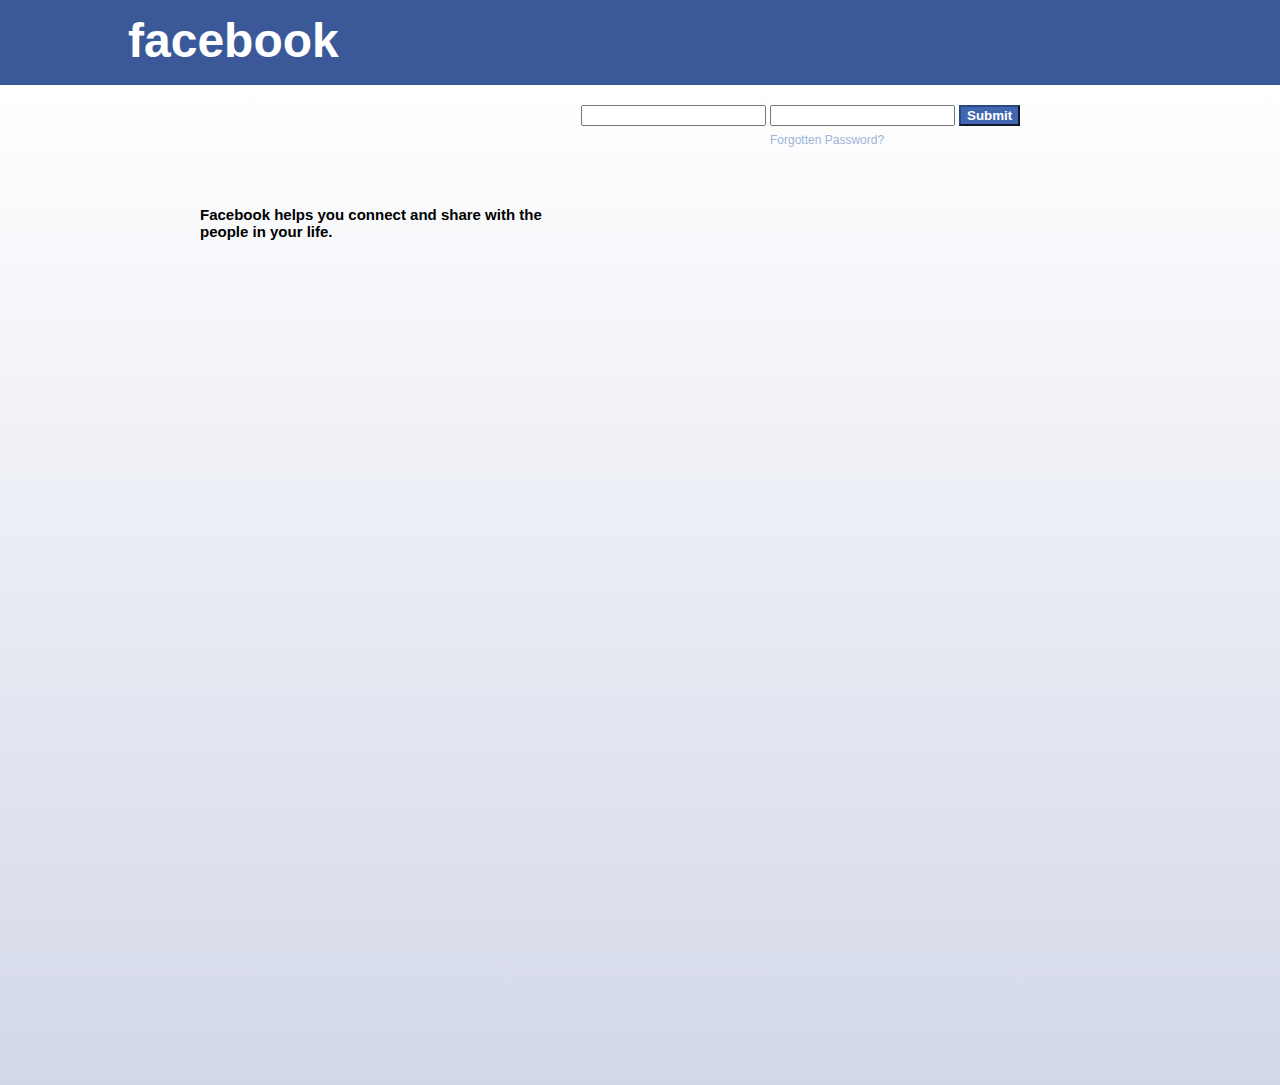
<file: fb.html>
<!DOCTYPE html>
<html lang="en">
<head>
    <meta charset="UTF-8">
    <meta http-equiv="X-UA-Compatible" content="IE=edge">
    <meta name="viewport" content="width=device-width, initial-scale=1.0">
    <title>Facebook</title>
    <link href="fb.css" type="text/css" rel="stylesheet">
</head>
<body>
   <div class="main-body">
        <div class="header">
            <div class="logo-container">

                <div class="logo">
                    <u class="logo-text">facebook</u>
                </div>
                <div class="login">
                    <form action="">
                    <table class="login-controls">  
                        <tr>
                            <th style="width: 180px"></th>
                            <th style="width: 180px"></th>
                            <th></th>
                        </tr> 
                        <tr>
                            <td><label class="login-text">Email or Phone</label></td>
                            <td><label class="login-text">Password</label></td>
                        </tr>
                        <tr>
                            <td><input type="text"></td>
                            <td><input type="text"></td>
                            <td><input class="submit-button" type="Submit" ></td>
                        </tr>
                        <tr>
                            <td></td>
                            <td><label class="forgot">Forgotten Password?</label></td>   
                        </tr>
                    </table>
                    </form>
                </div>
            </div>
        </div>
        <div class="innermain-body">
            <div class="left-sec">
                <p>Facebook helps you connect and share with the <br> people in your life.</p>
                
            </div>
            <div class="right-sec">
    
            </div>
        </div>
   </div> 
</body>
</html>
</file>
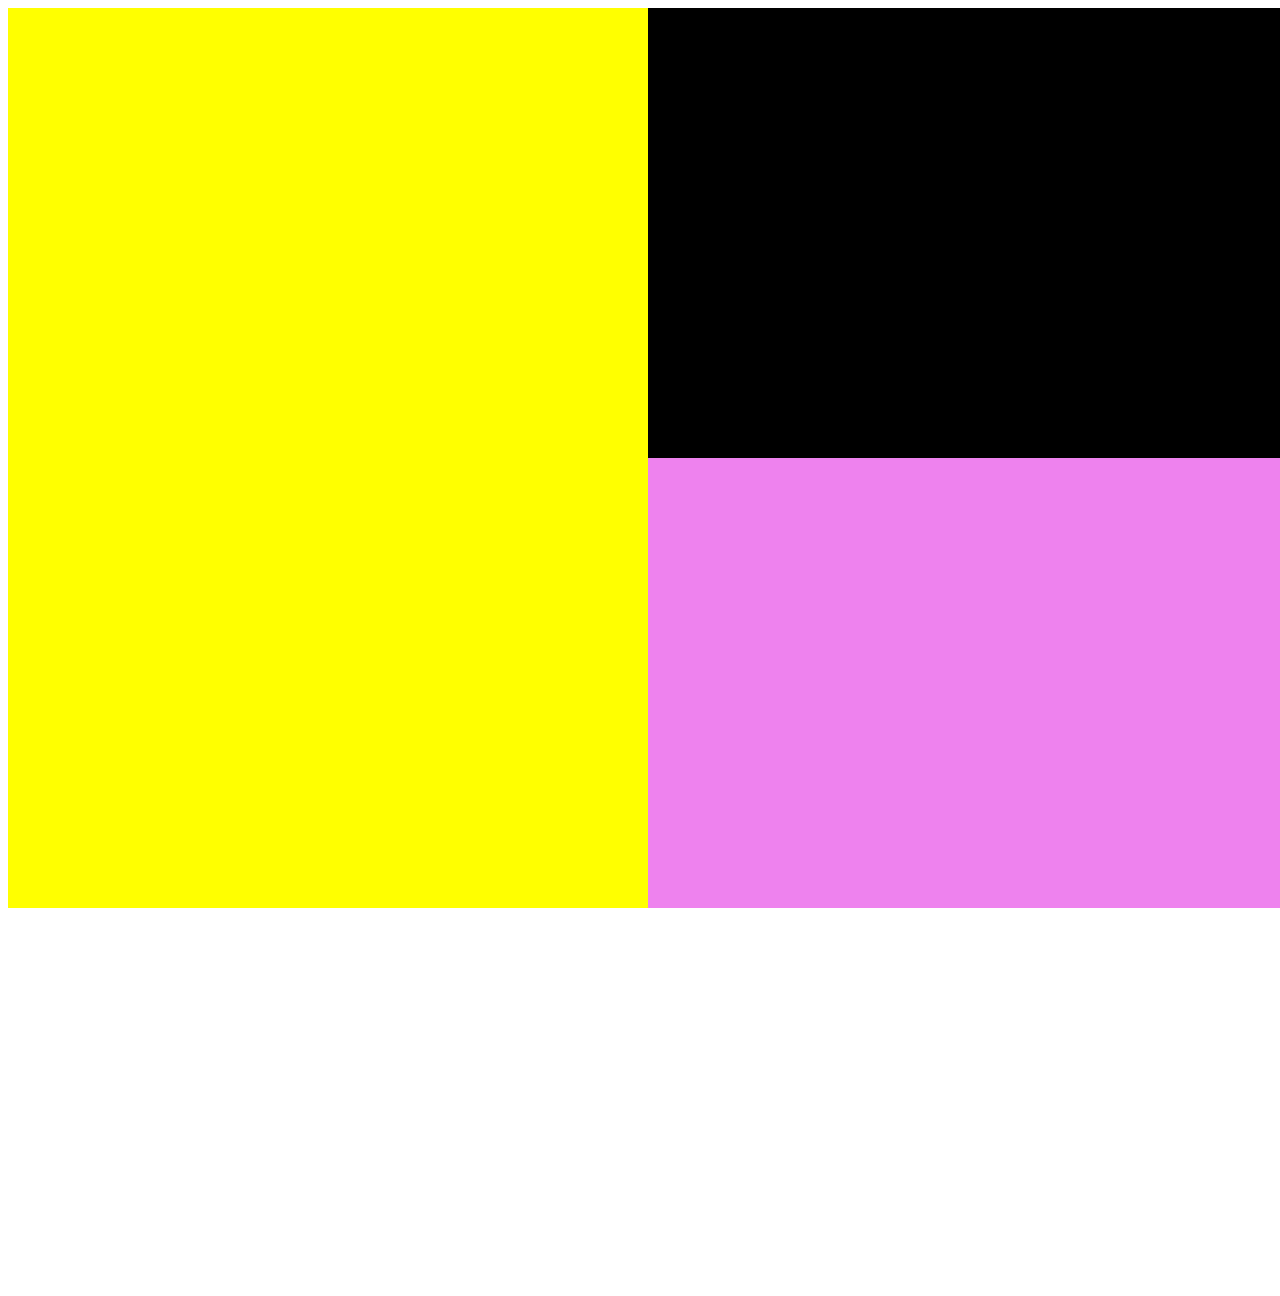
<file: test.html>
<!DOCTYPE html>
<html lang="en">
<head>
    <meta charset="UTF-8">
    <meta http-equiv="X-UA-Compatible" content="IE=edge">
    <meta name="viewport" content="width=device-width, initial-scale=1.0">
    <title>Document</title>
    <link rel="stylesheet" href="test.css">
</head>
<body>
    <div class="main">
        <div class="left"></div>
        <div class="right-top"></div>
        <div class="right-bottom"></div>
    </div>
</body>
</html>
</file>
<file: fb.css>
.header
{
    background: #3b5998;
    width: 100%;
    height: 85px;
}
body{
    margin: 0px;
    font-family:  Helvetica,Arial,sans-serif;
}
.logo-container
{
    height: inherit;
    margin-left: 10%;
    margin-right: 10%;
}
.logo-text
{
    float: left;
    color: white;
    width: 50%;
    font-family:  Helvetica,Arial,sans-serif;
    font-size: 300%;
    font-weight: bold;
    text-decoration: none;
}
.logo
{
    float: left;
    padding-top: 13px;
}
.login
{
    margin-left: 450px;
    float: left;
    padding-top: 8px;
}
.login-text
{
    font-size: 12px;
    color: white;
}
.login-controls
{
    margin: 0px;
}
.forgot
{
    font-size: 12px;
    color:#9cb4d8;
}
.submit-button
{
    color: #fff;
    background-color: #4267b2;
    border-color: #29487d;
    font-weight: bold;
}
.submit-button:hover
{
    background-color: #85a6e8;
}

.left-sec
{
    margin-top: 40px;
    font-weight: bold;
    margin-left: 200px;
    font-size: 15px;
    width: 50%;
    float: left;
}
.right-sec
{
    
    width: 50%;
    float: left;
}
.innermain-body
{
    background: linear-gradient(white,#d3d8e8);
    width: 100%;
    height: 1000px;
}
</file>
<file: test.css>
.main
{
    width: 100vw;
    height: 100vw;
}

.left
{
    float: left;
    background-color: yellow;
    width: 50%;
    height: 100vh;
}

.right-top
{
    float: left;
    background-color: black;
    width: 50%;
    height: 50vh;
}

.right-bottom
{
    float: left;
    background-color: violet;
    width: 50%;
    height: 50vh;
}
</file>
